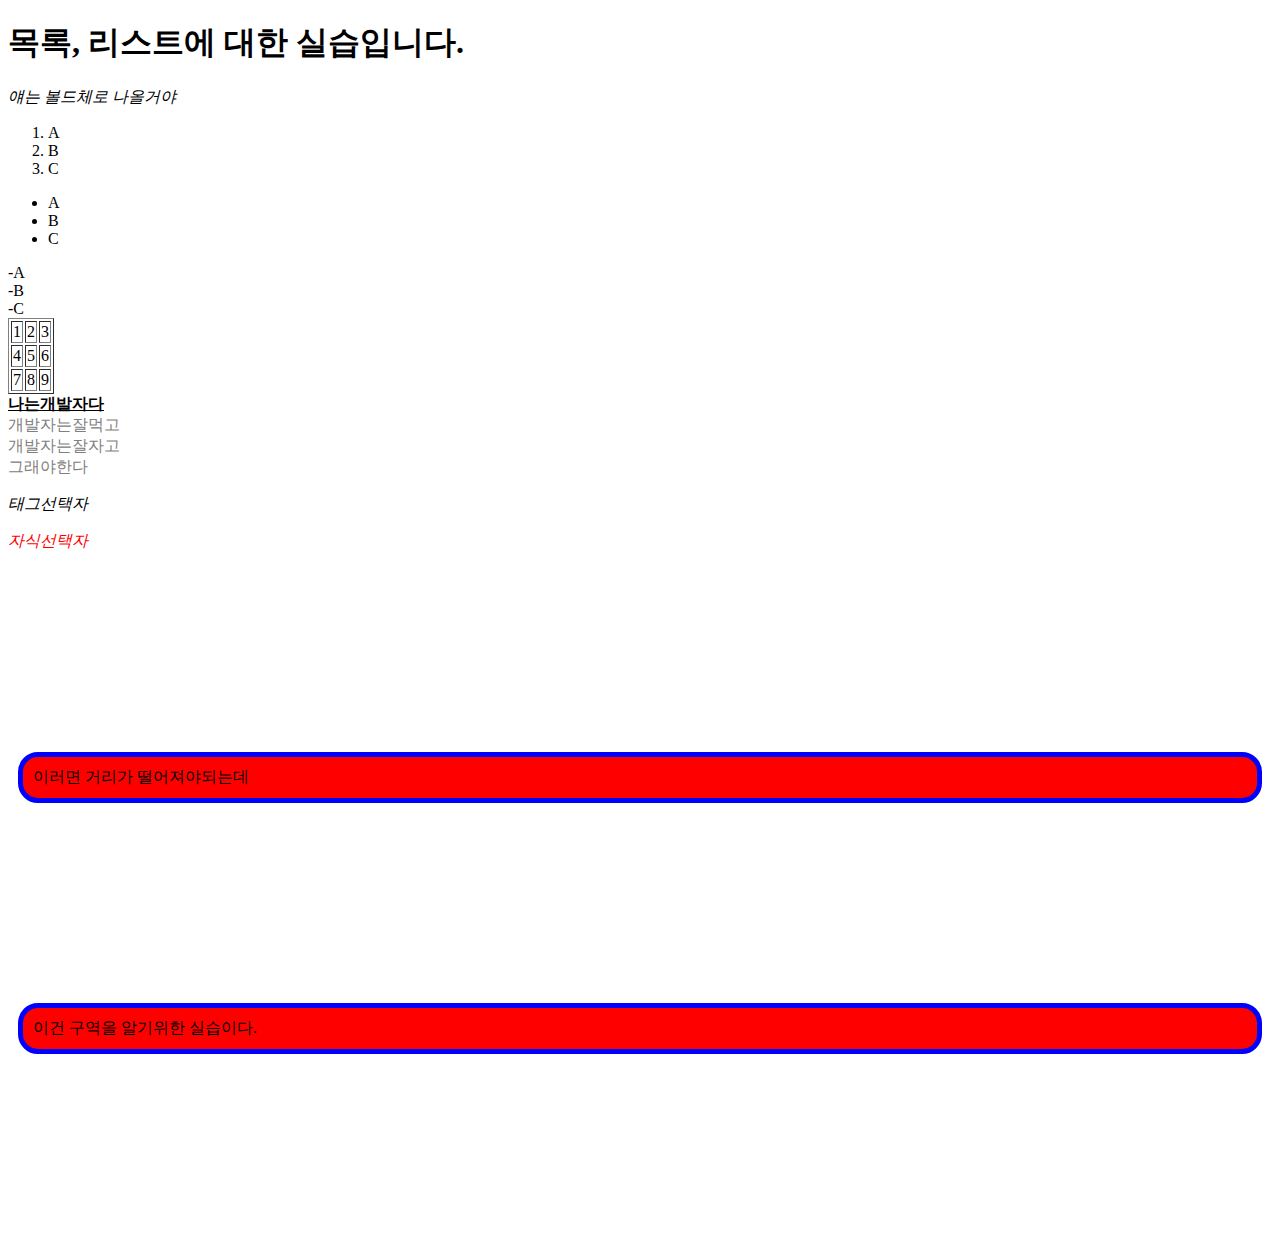
<file: test/index.html>
<!DOCTYPE html>
<html lang="en">
<head>
    <meta charset="UTF-8">
    <link rel="stylesheet" href="styles.css">
    <meta name="viewport" content="width=device-width, initial-scale=1.0">
    <title>Document</title>
</head>
<body>
    
    <h1>목록, 리스트에 대한 실습입니다.</h1>
    <p>얘는 볼드체로 나올거야</p>
    <!-- list : <li> -->
    <!-- Ordered List-->
    <ol>
        <li>A</li>
        <li>B</li>
        <li>C</li>
    </ol>

    <!-- UnOrdered List-->
    <ul>
        <li>A</li>
        <li>B</li>
        <li>C</li>
    </ul>

    <!--just div-->
    <div>-A</div>
    <div>-B</div>
    <div>-C</div>


    <!--table-->
    <table border="1">
        <tr>
            <td>1</td>
            <td>2</td>
            <td>3</td>
        </tr>
        <tr>
            <td>4</td>
            <td>5</td>
            <td>6</td>
        </tr>
        <tr>
            <td>7</td>
            <td>8</td>
            <td>9</td>
        </tr>
    </table>

    <div id="title">나는개발자다</div>
        <div class="description">개발자는잘먹고</div>
            <div class="description">개발자는잘자고</div>
                <div class="description">그래야한다</div>
                    <p>태그선택자</p>
                    <div>
                        <p>자식선택자</p>
                    </div>

    <div>
        <squar>
            이러면 거리가 떨어져야되는데
        </squar>
    </div>
    <div>
       <squar>이건 구역을 알기위한 실습이다.</squar>
    </div>


</body>
</html>
</file>
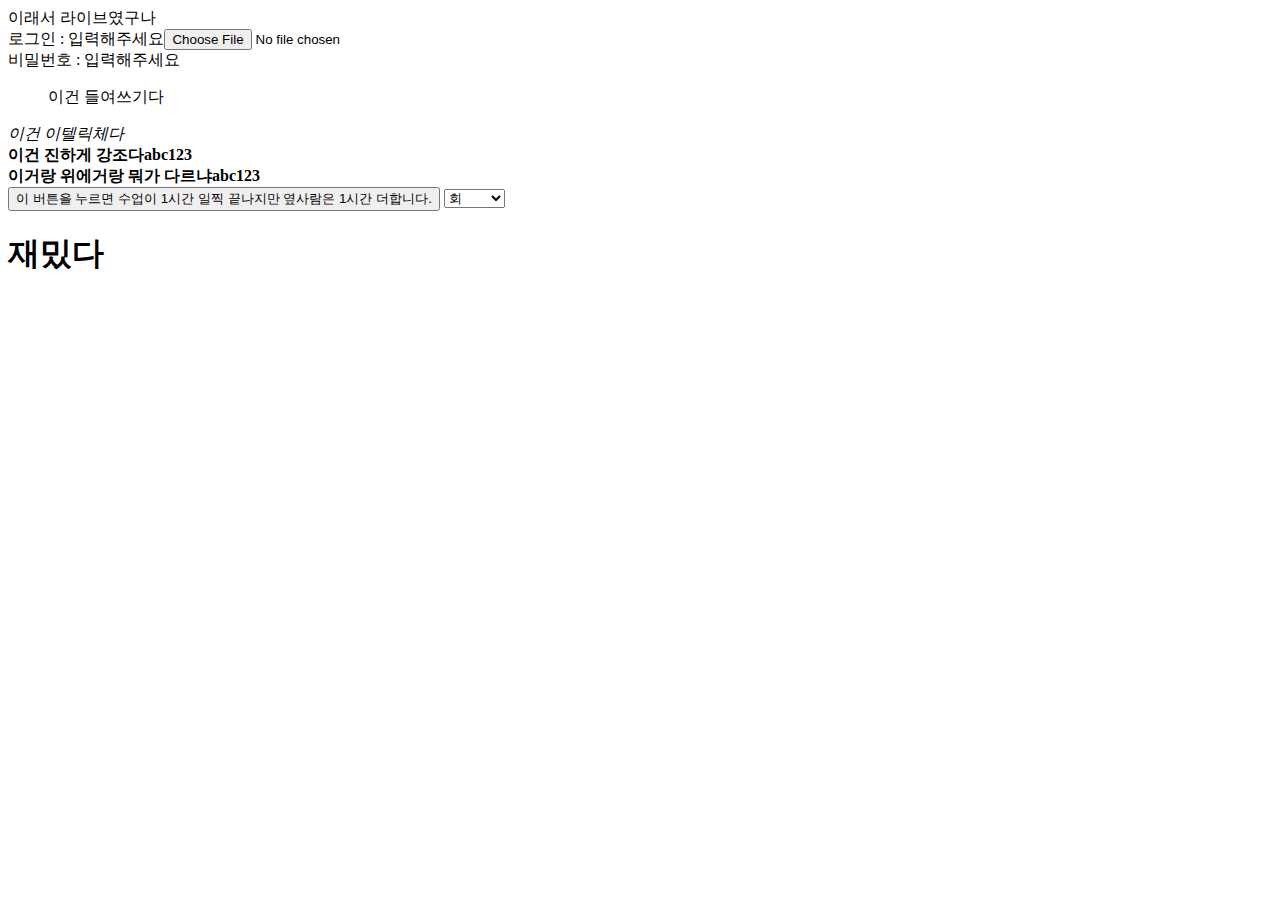
<file: test.html>
<!DOCTYPE html>
<html lang="en">
<head>
    <meta charset="UTF-8">
    <meta name="viewport" content="width=device-width, initial-scale=1.0">
    <title>세현아 넌 하버드구나</title>
</head>
<body>
이래서 라이브였구나<br>
로그인 : 입력해주세요<input type="file"/><br>
비밀번호 : 입력해주세요
<blockquote>이건 들여쓰기다</blockquote>
<i>이건 이텔릭체다</i><br>
<strong>이건 진하게 강조다abc123</strong><br>
<b>이거랑 위에거랑 뭐가 다르냐abc123</b><br>
<button onclick="alert('Hello!')">이 버튼을 누르면 수업이 1시간 일찍 끝나지만 옆사람은 1시간 더합니다.</button>
<select>
    <option value="1">회</option>
    <option value="2">물회</option>
    <option value="3">세꼬시</option>
</select>

<h1>재밌다</h1>
</body>
</html>
</file>
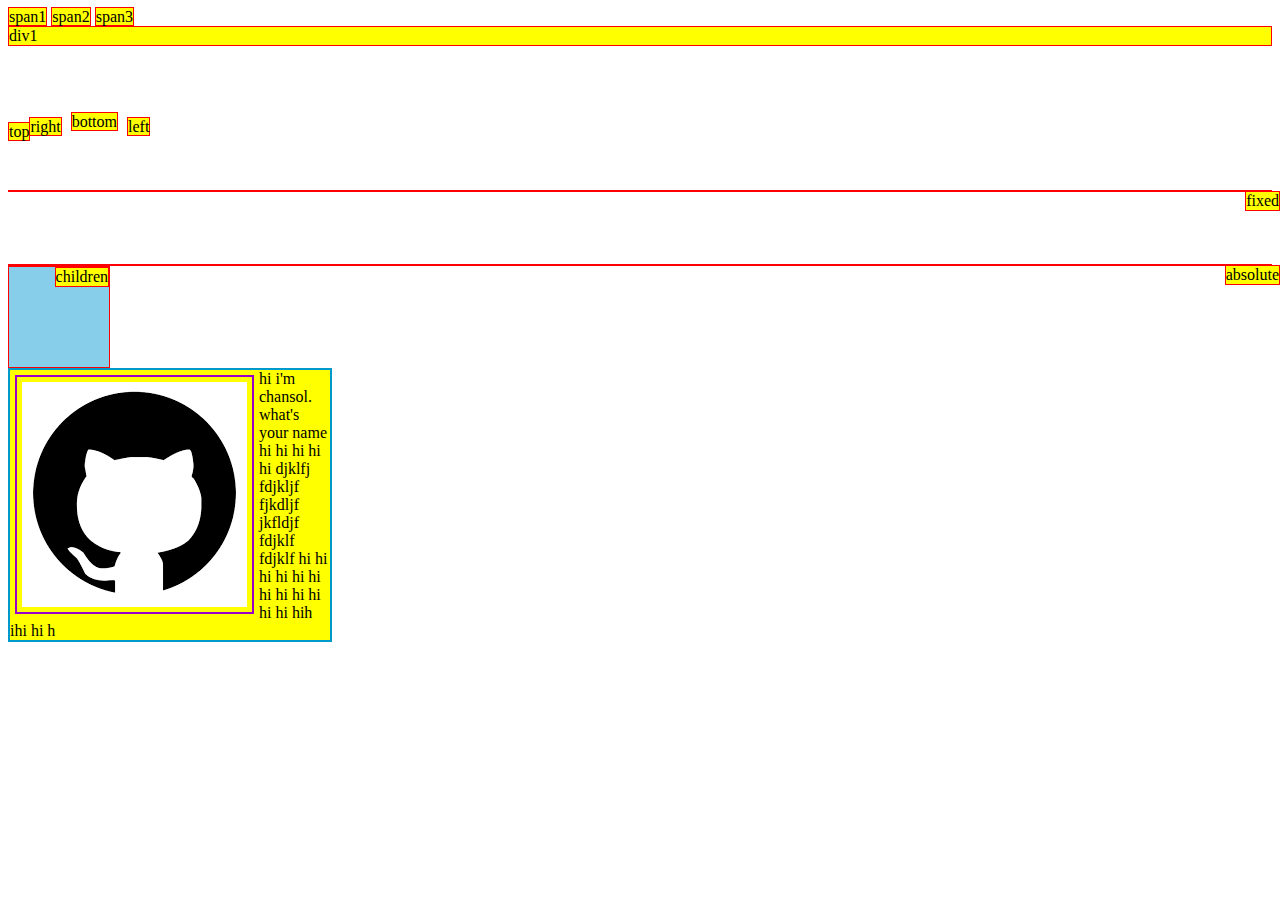
<file: test/4_17/Position.html>
<!DOCTYPE html>
<html lang="en">
<head>
    <meta charset="UTF-8">
    <meta name="viewport" content="width=device-width, initial-scale=1.0">
    <link rel="stylesheet" href="position.css">
    <title>Document</title>
</head>
<body>
    <span>span1</span>
    <span>span2</span>
    <span>span3</span>
    <div>div1</div>

    <br><br><br><br>
    <span class="top">top</span>
    <span class="right">right</span>
    <span class="bottom">bottom</span>
    <span class="left">left</span>

    <br><br><br><br>

    <div>
        <div id ="fixed"> fixed</div>
    </div>

    <br><br><br><br>

    <div>
        <div id="absolute">absolute</div>
    </div>
    <div id ="parent">
        <div id ="child">children</div>
    </div>
            
    
    <div class = "float-container">
        <img src="github_image.png" alt="github_image">
        hi i'm chansol. what's your name hi hi hi hi hi djklfj fdjkljf fjkdljf jkfldjf fdjklf fdjklf hi hi hi hi hi hi hi hi hi hi hi hi hih ihi hi h
    </div>




</body>
</html>
</file>
<file: test/styles.css>
#title {
    text-decoration: underline;
    font-weight: bold;
}

/* 클래스선택자*/
.description {
    color: grey;
}

/* 태그선택자*/
p {
    font-style: italic;
}

/* 자식선택자*/
div p {
    color: red;
}

squar {
    display: block;
    font-style: normal;
}

div squar{
     /* 두께가5px인 파란색실선*/
 border-style: solid;
 border-width: 5px;
 border-color: blue;
 border-radius: 20px; /* 10%*/
 
  /* 위:10px, 우:20px, 아래:30px, 좌:40px */
  padding: 10px 10px 10px 10px;
  background-color: red;    /*얘는 컨텐츠의 백그라운드임 인 줄 알았는데 패딩도 빨간색이됨*/
  /* 위:10px, 우:20px, 아래:30px, 좌:40px */
margin: 200px 10px 200px 10px;
}
</file>
<file: test/4_17/position.css>
span,
div{
    background-color: yellow;
    border: 1px solid red;
}

.top{
    position: relative;
    top : 5px;
    z-index : 1;
}

.right{
    position: relative ;
    right: 5px;
}

.bottom{
    position: relative;
    bottom: 5px;
}

.left{
    position: relative;
    left : 5px;
}

#fixed{
    background-color: yellow;
    position: fixed;
    right: 0;
}

#absolute{
    background-color: yellow;
    position: absolute;
    right: 0;
}

#parent{
    position: relative;
    width: 100px;
    height: 100px;
    background-color: skyblue;
}

#child{
    position: absolute;
    right: 0;
}

.float-container{
    width : 320px;
    border : 2px solid #09c;
}

.float-container img{
    float : left;
    margin : 5px;
    padding : 5px;
    border: 2px solid #90c;
}
</file>
